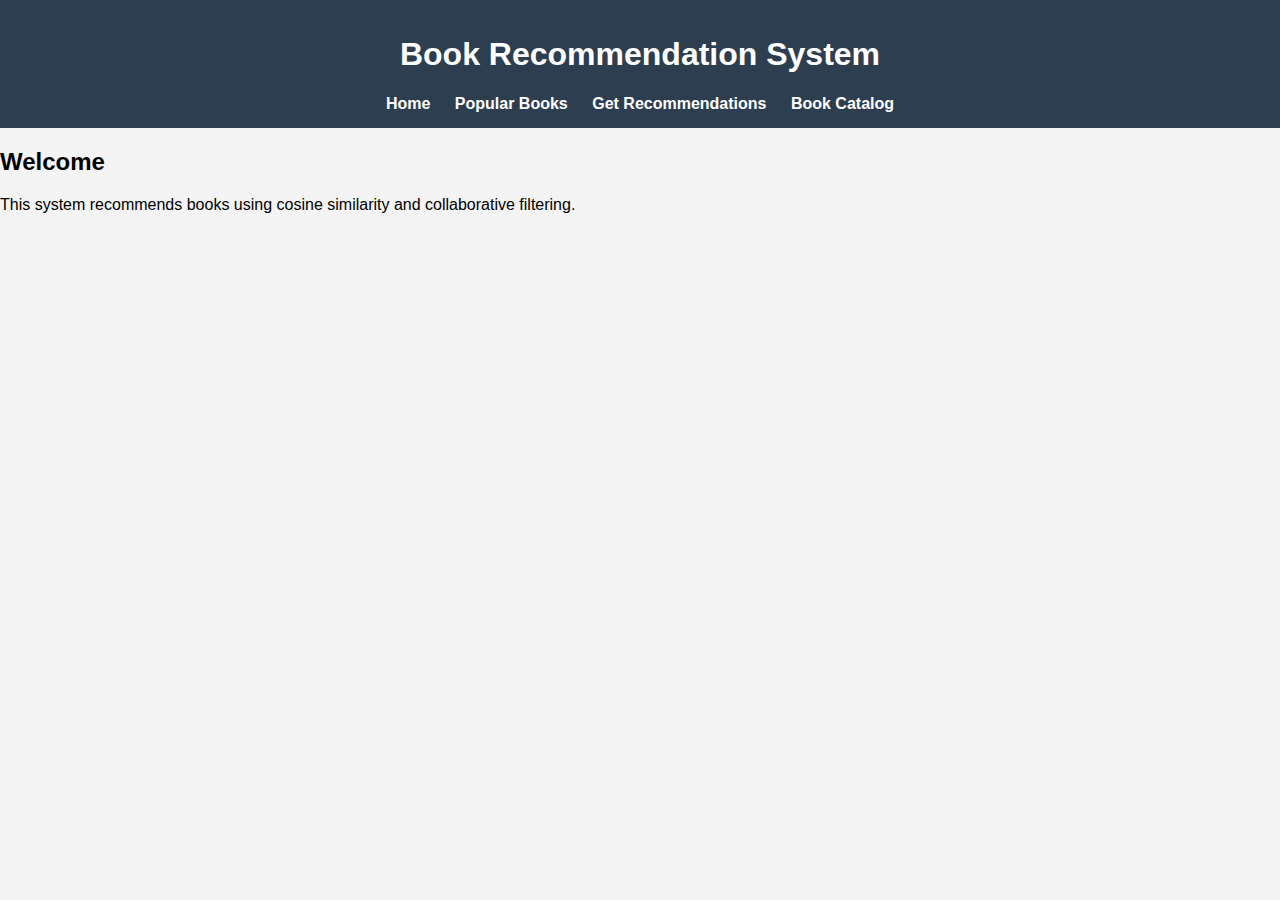
<file: index.html>
<!DOCTYPE html>
<html>
<head>
    <title>Home - Book Recommendation System</title>
    <link rel="stylesheet" href="style.css">
</head>
<body>

<header>
    <h1>Book Recommendation System</h1>
    <nav>
        <a href="index.html">Home</a>
        <a href="popular.html">Popular Books</a>
        <a href="recommend.html">Get Recommendations</a>
        <a href="catalog.html">Book Catalog</a>
    </nav>
</header>

<section class="home">
    <h2>Welcome</h2>
    <p>This system recommends books using cosine similarity and collaborative filtering.</p>
</section>

</body>
</html>
</file>
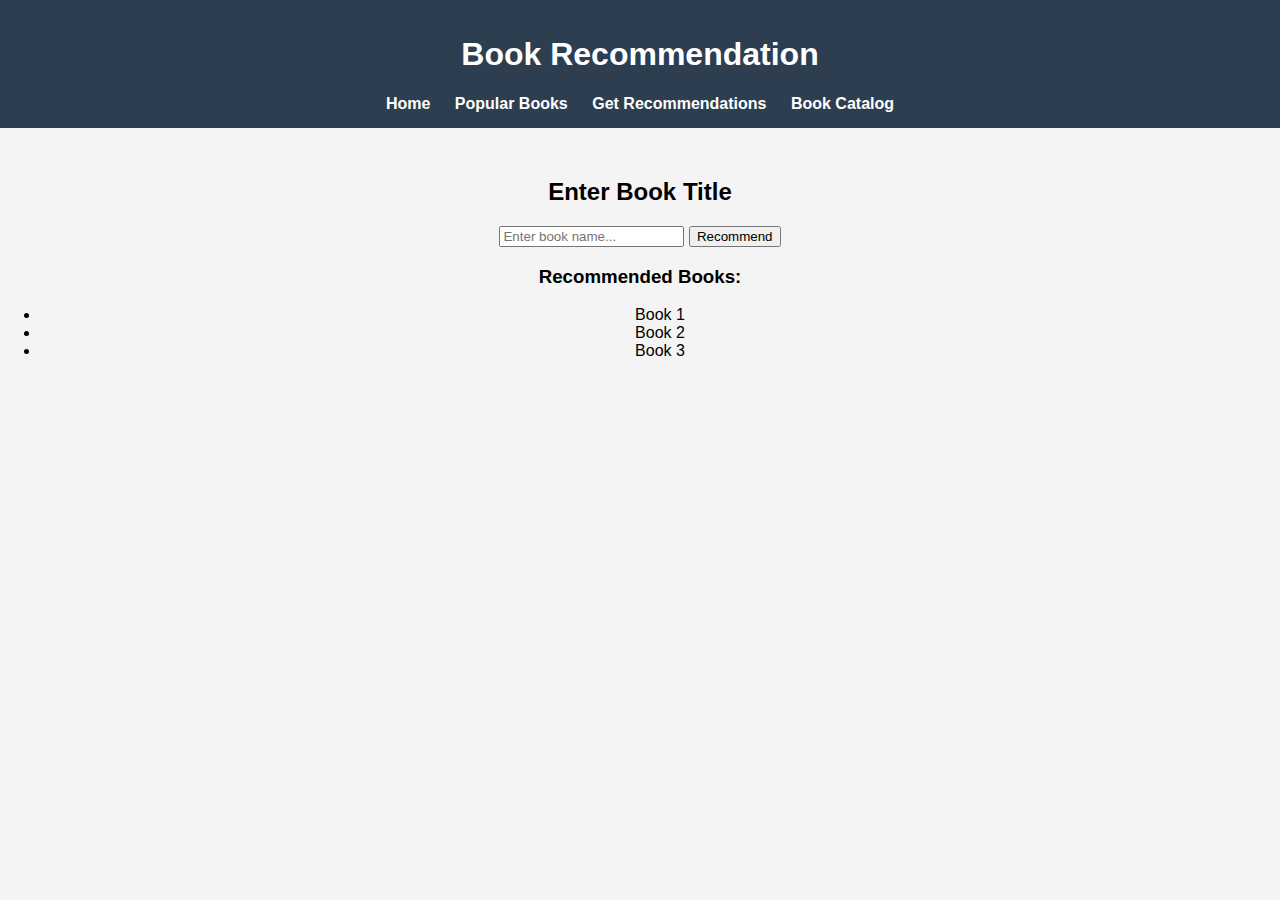
<file: recommend.html>
<!DOCTYPE html>
<html>
<head>
    <title>Get Recommendations</title>
    <link rel="stylesheet" href="style.css">
</head>
<body>

<header>
    <h1>Book Recommendation</h1>
    <nav>
        <a href="index.html">Home</a>
        <a href="popular.html">Popular Books</a>
        <a href="recommend.html">Get Recommendations</a>
        <a href="catalog.html">Book Catalog</a>
    </nav>
</header>

<section class="recommend-section">
    <h2>Enter Book Title</h2>
    <input type="text" placeholder="Enter book name...">
    <button>Recommend</button>

    <div class="recommend-result">
        <h3>Recommended Books:</h3>
        <ul>
            <li>Book 1</li>
            <li>Book 2</li>
            <li>Book 3</li>
        </ul>
    </div>
</section>

</body>
</html>
</file>
<file: style.css>
body {
    font-family: Arial;
    margin: 0;
    background-color: #f4f4f4;
}

header {
    background-color: #2c3e50;
    color: white;
    padding: 15px;
    text-align: center;
}

nav a {
    color: white;
    margin: 10px;
    text-decoration: none;
    font-weight: bold;
}

.book-container {
    display: flex;
    justify-content: center;
    gap: 30px;
    margin: 40px;
}

.book-card {
    background: white;
    padding: 20px;
    width: 200px;
    text-align: center;
    border-radius: 10px;
    box-shadow: 0px 0px 10px gray;
}

.recommend-section {
    text-align: center;
    margin-top: 50px;
}

table {
    width: 80%;
    margin: 40px auto;
    border-collapse: collapse;
    background: white;
}

th, td {
    padding: 12px;
    border: 1px solid #ddd;
    text-align: center;
}

th {
    background-color: #34495e;
    color: white;
}
</file>
